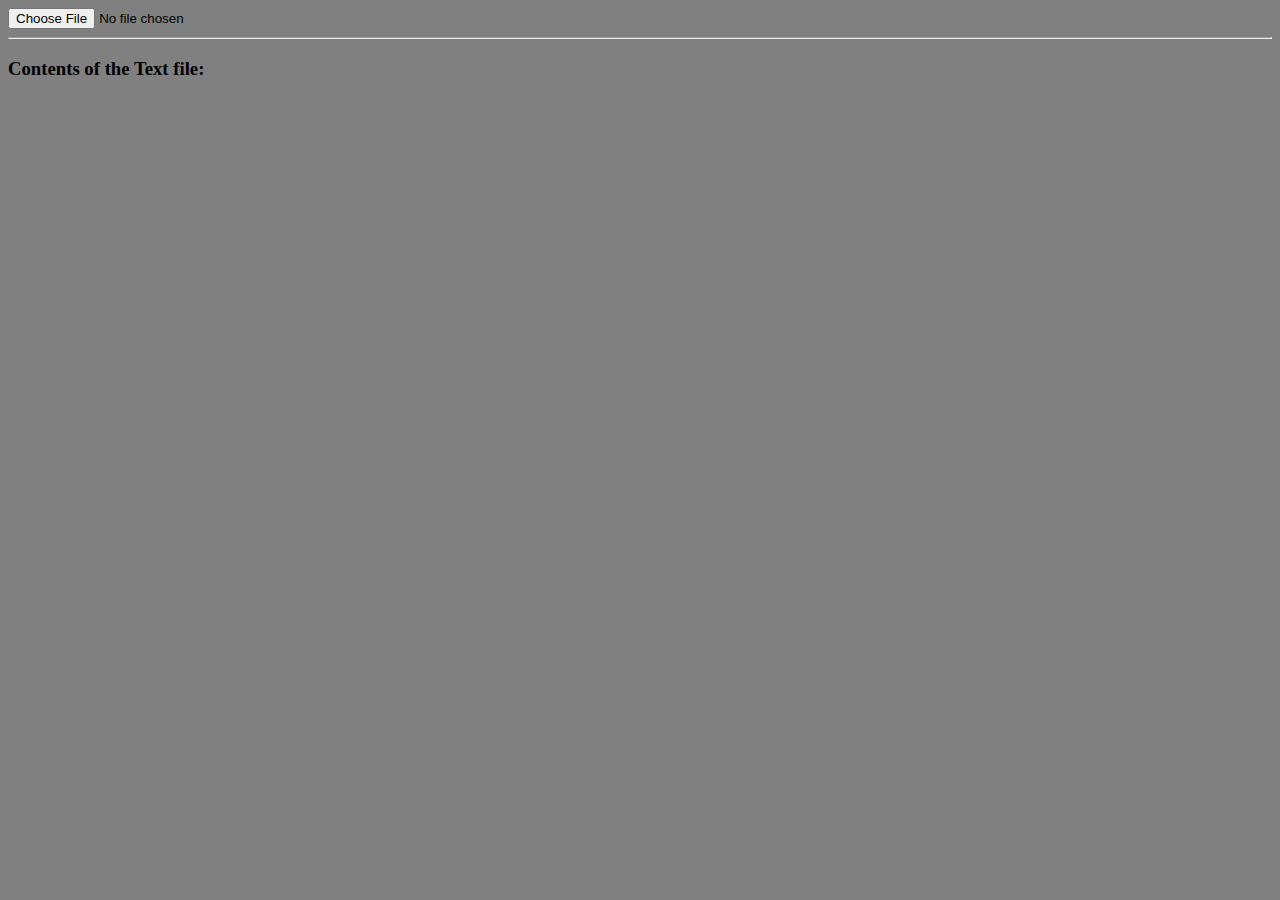
<file: tableplanner/test.html>
<!DOCTYPE html>
<html>
<head>
	<title></title>
	<script src="https://code.jquery.com/jquery-1.12.1.js"   integrity="sha256-VuhDpmsr9xiKwvTIHfYWCIQ84US9WqZsLfR4P7qF6O8="   crossorigin="anonymous"></script>
    <script type="text/javascript" src="test.js" charset="utf-8"></script>
</head>
<body style="background-color: gray" onload="readText('http://jeff-eu.github.io/tableplanner/table_seat.txt')">
    <div id="container">    
        <input type="file" onchange='readText(this)' />
        <br/>
        <hr/>   
        <h3>Contents of the Text file:</h3>
        <div id="main">
            
        </div>
    </div>
</body>
</html>
</file>
